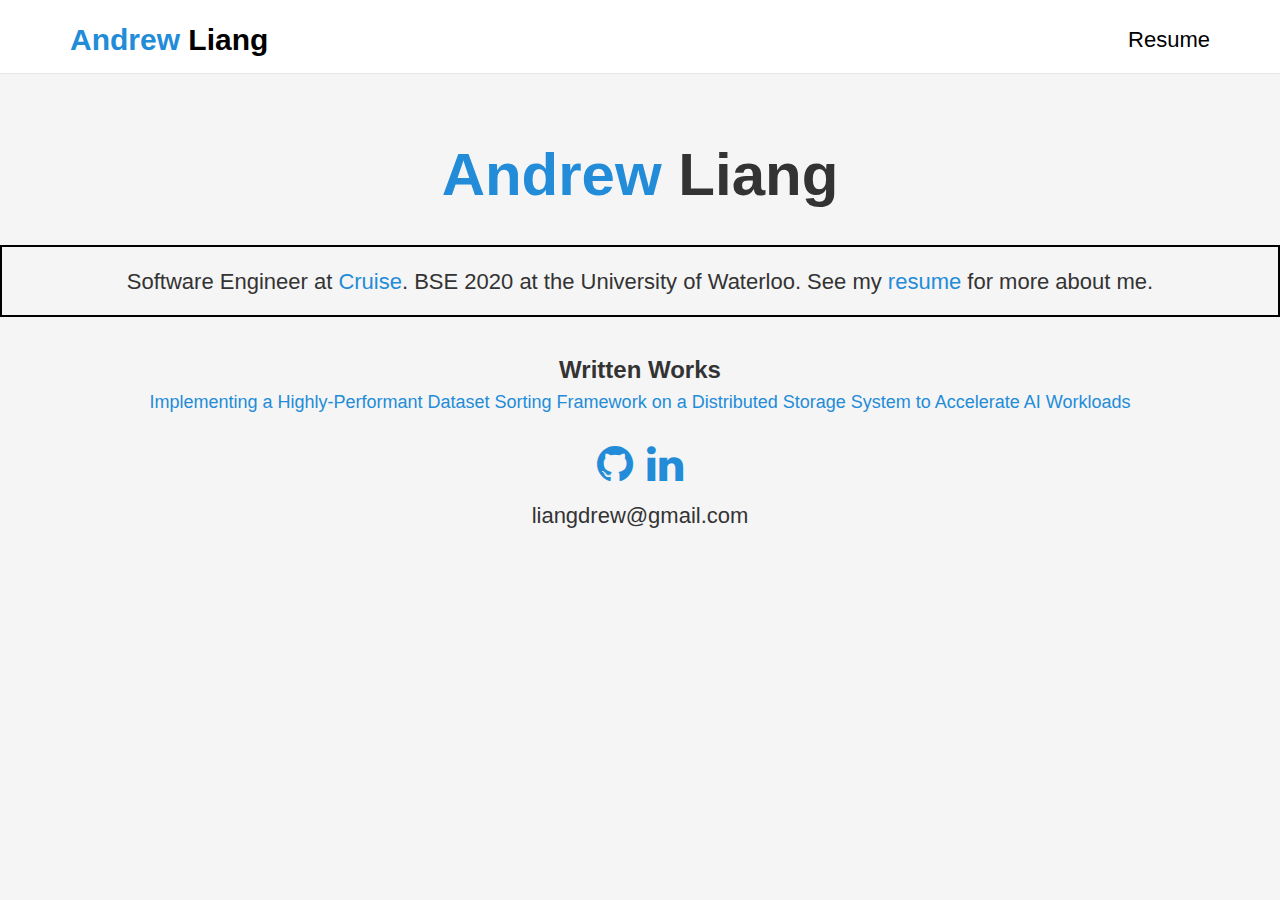
<file: index.html>
<!DOCTYPE html>
<html lang="en">

<head>

    <meta charset="utf-8">
    <meta http-equiv="X-UA-Compatible" content="IE=edge">
    <meta name="viewport" content="width=device-width, initial-scale=1">
    <meta name="description" content="Andrew Liang, Software Engineering student at UWaterloo. Welcome to my website.">
    <meta name=keywords value="Andrew, Liang, Liangdrew, liangdrew, a29liang, Waterloo, Software, Engineering, website">
    <meta name="author" content="Andrew Liang">

    <link rel="stylesheet" href="https://maxcdn.bootstrapcdn.com/bootstrap/3.3.5/css/bootstrap.min.css">
    <link rel="stylesheet" href="https://maxcdn.bootstrapcdn.com/font-awesome/4.4.0/css/font-awesome.min.css">
    <link rel="stylesheet" href="main.css">
    <link rel="icon" href="files/initials.png">

    <script src="https://ajax.googleapis.com/ajax/libs/jquery/1.11.3/jquery.min.js"></script>
    <script src="http://maxcdn.bootstrapcdn.com/bootstrap/3.3.5/js/bootstrap.min.js"></script>
    <script>
      (function(i,s,o,g,r,a,m){i['GoogleAnalyticsObject']=r;i[r]=i[r]||function(){
      (i[r].q=i[r].q||[]).push(arguments)},i[r].l=1*new Date();a=s.createElement(o),
      m=s.getElementsByTagName(o)[0];a.async=1;a.src=g;m.parentNode.insertBefore(a,m)
      })(window,document,'script','//www.google-analytics.com/analytics.js','ga');

      ga('create', 'UA-72716510-1', 'auto');
      ga('send', 'pageview');
    </script>

    <title>Andrew Liang</title>

</head>

<body id="page-top" data-spy="scroll" data-target=".navbar-fixed-top">

    <nav class="navbar navbar-default navbar-fixed-top topnav" role="navigation">
        <div class="container topnav">
            <div class="navbar-header">
              <button type="button" class="navbar-toggle" data-toggle="collapse" data-target="#myNavbar">
                <span class="icon-bar"></span>
                <span class="icon-bar"></span>
                <span class="icon-bar"></span>
              </button>
                <a class="navbar-brand" href="#"><span class="Andrew"><strong>Andrew</strong></span> <strong>Liang</strong>
                </a>
            </div>

            <div class="collapse navbar-collapse" id="myNavbar">
                <ul class="nav navbar-nav navbar-right">
                    <li>
                        <a href="http://liangdrew.com/files/resume.pdf"><span class="Resume">Resume</span></a>
                    </li>
                </ul>
            </div>
        </div>
    </nav>

    <header class="intro">
        <div class = "welcome">
            <div class="container">
                <p>
                    <span class="Andrew"><strong>Andrew</strong></span><strong> Liang</strong>
                </p>
            </div>
        </div>
        <div class = "about">
            <div class="container">
                <p>
                Software Engineer at <a href="https://getcruise.com">Cruise</a>. BSE 2020 at the University of Waterloo. See my <a href="http://liangdrew.com/files/resume.pdf">resume</a> for more about me.
                </p>
            </div>
        </div>
        <div class="written-works">
        	<h3><Strong>Written Works</Strong></h3>
        	<h4><a href="./files/dataset-sorting-framework.pdf">Implementing a Highly-Performant Dataset Sorting Framework on a Distributed Storage System to Accelerate AI Workloads</a></h4>
        </div>
        <div class="contact">
            <ul class="list-links">
                <li>
                    <a href="https://github.com/liangdrew">
                        <i class="fa fa-github fa-3x"></i>
                    </a>
                </li>
                <li>
                    <a href="https://www.linkedin.com/in/liangdrew">
                        <i class="fa fa-linkedin fa-3x"></i>
                    </a>
                </li>
            </ul>
            <p>liangdrew@gmail.com</p>
        </div>
    </header>

</body>

</html>
</file>
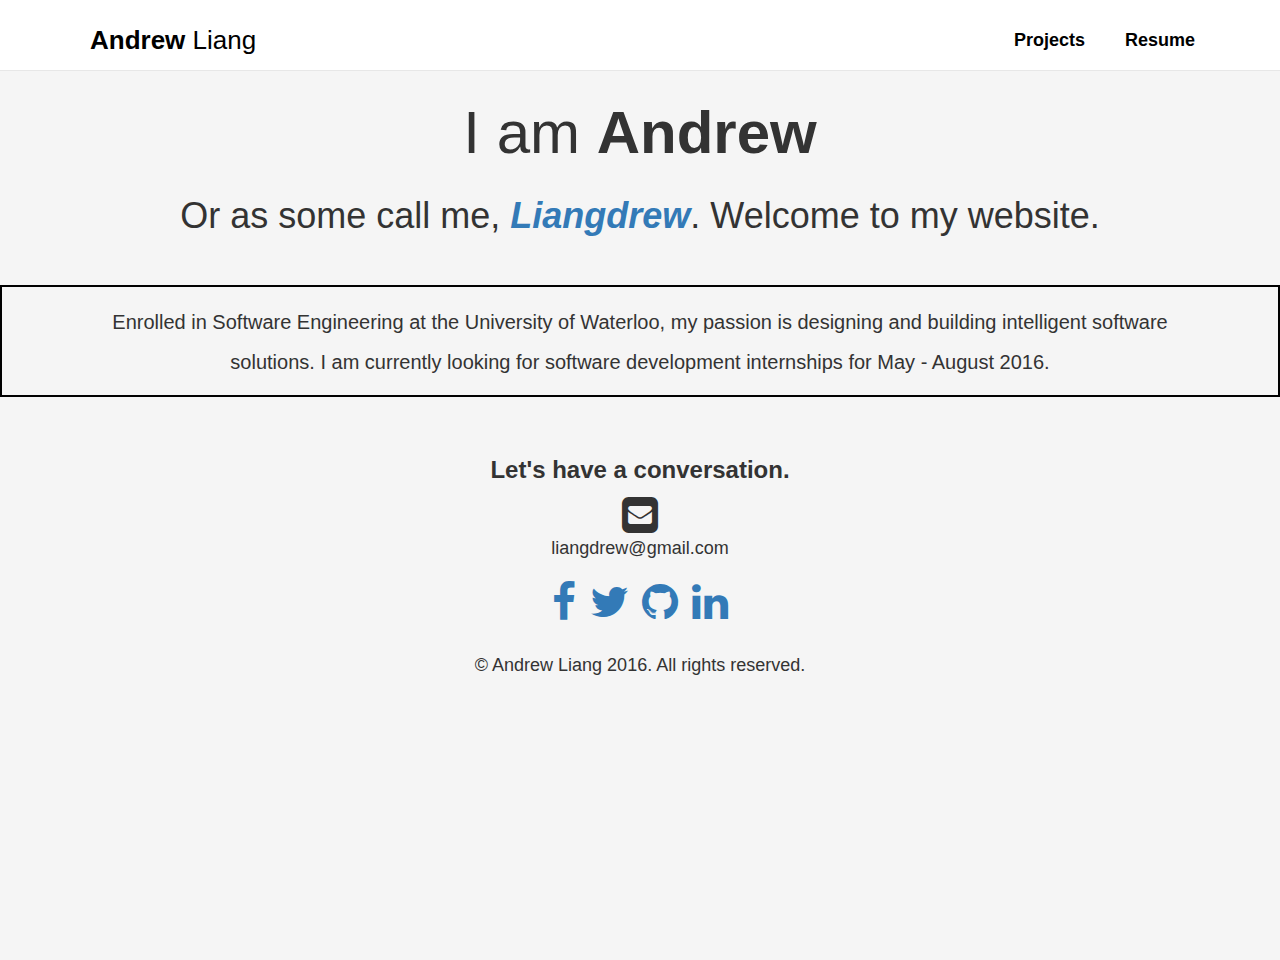
<file: head.html>
<!DOCTYPE html>
<html lang="en">
    
<head>
        
    <meta charset="utf-8">
    <meta http-equiv="X-UA-Compatible" content="IE=edge">
    <meta name="viewport" content="width=device-width, initial-scale=1">
    <meta name="description" content="">
    <meta name="author" content="Andrew Liang">

    <link rel="stylesheet" href="https://maxcdn.bootstrapcdn.com/bootstrap/3.3.5/css/bootstrap.min.css">
    <link rel="stylesheet" href="https://maxcdn.bootstrapcdn.com/font-awesome/4.4.0/css/font-awesome.min.css">
    <link rel="stylesheet" href="head.css">

    <title>Andrew Liang | Software Developer</title>
    
</head>
    
<body id="page-top" data-spy="scroll" data-target=".navbar-fixed-top">
    
    <!-- Navigation -->
    <nav class="navbar navbar-default navbar-fixed-top topnav" role="navigation">
        <div class="container topnav">
            <!-- Brand and toggle get grouped for better mobile display -->
            <div class="navbar-header">
                <button type="button" class="navbar-toggle" data-toggle="collapse" data-target="#bs-example-navbar-collapse-1">
                    <span class="sr-only">Toggle navigation</span>
                    <span class="icon-bar"></span>
                    <span class="icon-bar"></span>
                    <span class="icon-bar"></span>
                </button>
<!--                <a class="navbar-brand topnav" href="#">Andrew <strong>Liang</strong></a>-->
            </div>
            <!-- Collect the nav links, forms, and other content for toggling -->
            <div class="collapse navbar-collapse" id="bs-example-navbar-collapse-1">
                <ul class="nav navbar-nav navbar-left">
                    <li>
                        <a href="#"><strong>Andrew</strong> Liang</a>
                    </li>
                </ul>
                
                <ul class="nav navbar-nav navbar-right">
                    
                    <li>
                        <a href="projects/projects.html"><strong>Projects</strong></a>
                    </li>
                    
                    <li>
                        <a href="files/resume.pdf" target="_blank"><strong>Resume</strong></a>
                    </li>
                    
<!--
                    <li>
                        <a href="#myname">Liangdrew?</a>
                    </li>
                    <li>
                        <a href="#skills">Skills</a>
                    </li>
                    <li>
                        <a href="#love">Things I Love</a>
                    </li>
-->
                </ul>
            </div>
            <!-- /.navbar-collapse -->
        </div>
        <!-- /.container -->
    </nav>
    
<!--Page 1 - Intro-->
    
    <header class="intro">
        <div class = "welcome">
            <div class="container">
                <p>I am <strong>Andrew</strong><!--, hear me roar<a href = "https://www.youtube.com/watch?v=MUBnxqEVKlk">.</a>--></p>
                <h1>Or as some call me, <a href=#myname><em><strong>Liangdrew</strong></em></a>. Welcome to my website.</h1>
            </div>
        </div>
        <div class = "about">
            <div class="container">
                <!--<h2><Strong>My Story</Strong></h2>-->
                <p>Enrolled in Software Engineering at the University of Waterloo, my passion is designing and building intelligent software solutions. I am currently looking for software development internships for May - August 2016.</p>
            </div>
        </div>
        <div class="contact">
            <h3><Strong>Let's have a conversation.</Strong></h3>
            <i class="fa fa-envelope-square fa-3x"></i>
            <p>liangdrew@gmail.com</p>
            <ul class="list-links">
                <li>
                    <a href="https://www.facebook.com/liangdrew" target="_blank">
                        <i class="fa fa-facebook fa-3x"></i>
                    </a>
                </li>
                <li>
                    <a href="https://twitter.com/liangdrew" target="_blank">
                        <i class="fa fa-twitter fa-3x"></i>
                    </a>
                </li>
                <li>
                    <a href="https://github.com/liangdrew" target="_blank">
                        <i class="fa fa-github fa-3x"></i>
                    </a>
                </li>
                <li>
                    <a href="https://www.linkedin.com/in/liangdrew" target="_blank">
                        <i class="fa fa-linkedin fa-3x"></i>
                    </a>
                </li>
            </ul>
        </div>
    </header>
    
<!--Page 2 - Liangdrew?!?-->
        
<!--
    <section id="myname" class="container content-section text-center">
        <div class="myname-section">
            <h2>Liangdrew?</h2>
            <p>
                Ok, so apparently Andrew is a common name where I live. Let me tell you the story of why my friends started calling me <strong>Liangdrew</strong>. 

                As a grade schooler, I learned how it could be somewhat bothersome to have someone else in your class with the same name. It occasionally put me in mildly awkward situations, but fortunately, that was the extent of what it did to me. Fast forward to my teenage years. Being that I was one of the many people named "Andrew" in my group of friends, it was decided that I should be given a nickname. 
            </p>
        </div>
    </section>     
-->

<!--Page 3 - My Skills-->
    
<!--
    <section id="skills" class="content-section text-center">
        <div class="skills-section">
            <div class="container">
                <div class="col-lg-8 col-lg-offset-2">
                    <h2>My Skills</h2>
                    <p></p>
                </div>
            </div>
        </div>
    </section>
-->
        
<!--Page 4 - Things I Love-->
<!--
        
    <section id="love" class="container content-section text-center">
        <div class="row">
            <div class="col-lg-8 col-lg-offset-2">
                <h2>Things I Love<i class="fa fa-heart"></i></h2>
                <p>
                    Hacking, crosswords, barbering.
                </p>
            </div>
        </div>
    </section>
-->

<!--Footer-->
        
    <footer>
        <div class="container text-center">
            <p>&copy; Andrew Liang 2016. All rights reserved.</p>
        </div>
    </footer>
    
</body>
    
</html>
</file>
<file: main.css>
body {
    width: 100%;
    height: 100%;
    background-color: whitesmoke;
    font-family: Avenir, Arial, sans-serif;
    background-size: cover;
    overflow-x: hidden; 
    overflow-y: auto;
}

html {
    margin: 0;
    width: 100%;
    height: 100%;
    overflow-x: hidden; 
    overflow-y: auto;
}

a {
    -webkit-transition: all .2s ease-in-out;
    -moz-transition: all .2s ease-in-out;
    transition: all .2s ease-in-out;
    color: #238cd8;
}

a:hover,
a:focus {
    text-decoration: none;
    color: #1d9b6c;
}

.topnav {
    background-color: #ffffff;
    font-size: 18px; 
    font-family: Avenir, Arial, sans-serif;
}

.navbar .nav > li > a {
    color: #000000;
}

.navbar .nav > li > a:hover{
    color: #1d9b6c;
}

.navbar-default .navbar-brand {
    font-size: 20px;
    color: #000;
}

.navbar-default .navbar-brand:hover {
    color: #1d9b6c;
}

.navbar-right li a {
    font-size: 22px;
}

.Projects, .Resume {
    font-weight: 500;
}

.intro {
    width: 100%;
    height: auto;
    text-align: center;
    background-color: whitesmoke;
    background-size: cover;
    -webkit-background-size: cover;
    -moz-background-size: cover;
    -o-background-size: cover;
}

.welcome .container {
    text-align: center;
    margin-top: 40px;
}

.welcome .container p {   /* Andrew Liang */
    text-align: center;
    font-size: 44px;
    margin-top: 50px;
    line-height: 60px;
}

.Andrew {
    color: #238cd8;
}

.welcome .container p a {
    color: #000000;
}

.about .container p {
    line-height: 30px;
    font-size: 20px;
    padding-left: 5px;
    padding-right: 5px;
}

.about {
    text-align: center;
    margin-top: 20px;
    border: 2px solid black;
    padding: 3px;
    padding-top: 15px;
}

.written-works {
    text-align: center;
    margin-top: 40px;
    margin-left: 25px;
    margin-right: 25px;
    margin-bottom: 25px;
}

.contact {
    text-align: center;
    margin-top: 15px;
}

.contact h2 {
    padding-bottom: 10px;
}

.contact .list-links li {
    padding: 5px;
    list-style-type: none;
    display: inline;
} 

.contact .list-links {
    padding: 5px;
} 

.contact p{
    font-size: 22px;
}

.myname-section {
    width: 100%;
    background-color: aliceblue;
}

.myname-section h2 {
    padding-top: 20px;
}

.myname-section p {
    padding-top: 70px;
    padding-left: 50px;
    padding-right: 50px;
    line-height: 40px;
}

.skills-section {
    width: 100%;
    padding: 50px 0;
    color: #fff;
    background-color: #000;
}

@-webkit-keyframes pulse {    
    0% {
        -webkit-transform: scale(1);
        transform: scale(1);
    }

    50% {
        -webkit-transform: scale(1.2);
        transform: scale(1.2);
    }

    100% {
        -webkit-transform: scale(1);
        transform: scale(1);
    }
}

@-moz-keyframes pulse {    
    0% {
        -moz-transform: scale(1);
        transform: scale(1);
    }

    50% {
        -moz-transform: scale(1.2);
        transform: scale(1.2);
    }

    100% {
        -moz-transform: scale(1);
        transform: scale(1);
    }
}

@media(min-width:768px) {
    
    ul {
        padding-top: 15px;
        padding-bottom: 8px;
    }
    
    .navbar-default .navbar-brand {
        font-size: 30px;
        padding-top: 30px;
    }
    
    .welcome .container p { /* Andrew Liang */
        font-size: 60px;
        padding-top:45px;
        line-height: 80px;
    }
    
    .welcome .container h2 {  /* Soft dev*/
        font-size: 35px;
    }
    
    .intro .about .container p {
        font-size: 22px;
        line-height: 40px;
        padding-left: 20px;
        padding-right: 20px;
    }

    .myname-section p {
        padding-left: 200px;
        padding-right: 200px;
        padding-top: 20px;
        line-height: 40px;
        text-align: justify;
    }
}

::-moz-selection {
    text-shadow: none;
    background: #fcfcfc;
    background: rgba(0,2,2,.2);
}

::selection {
    text-shadow: none;
    background: #fcfcfc;
    background: rgba(0,2,2,.2);
}

img::selection {
    background: 0 0;
}

img::-moz-selection {
    background: 0 0;
}
</file>
<file: head.css>
body {
    width: 100%;
    height: 100%;
    background-color: whitesmoke;
    font-family: Avenir, Arial, sans-serif;
/*    color: #ffffff;*/
    background-size: cover;
/*    webkit-tap-highlight-color: rgba(255,255,255,.2);*/
}

html {
    width: 100%;
    height: 100%;
}

p {
    font-size: 18px;
}

ul {
    text-align: center;
    padding-top: 10px;
    padding-right: 10px;
}

li {
    list-style-type: none;
    display: inline;
    padding: 5px;
}

a{
    -webkit-transition: all .2s ease-in-out;
    -moz-transition: all .2s ease-in-out;
    transition: all .2s ease-in-out;
}

a:hover,
a:focus {
    text-decoration: none;
    color: #1d9b6c;
}

.topnav {
    background-color: #ffffff;
    font-size: 18px; 
    font-family: Avenir, Arial, sans-serif;
}

.navbar .nav > li > a {
    color: #000000;
}

.navbar .nav > li > a:hover{
    color: #1d9b6c;
}

.navbar-left li a {
    font-size: 26px;
    color: #000;
}

.intro {
    width: 100%;
    height: auto;
    text-align: center;
    padding 100px 0;
/*    background: url(img/1.jpg) no-repeat center scroll;*/
    background-color: whitesmoke;
    background-size: cover;
    -webkit-background-size: cover;
    -moz-background-size: cover;
    -o-background-size: cover;
}

.welcome .container {
    text-align: center;
    margin-top: 60px;
}

.welcome .container p {
    font-size: 60px;
    padding-top: 60px;
}

.welcome .container p a {
    color: #000000;
}

.about .container p {
    line-height: 30px;
    font-size: 20px;
    padding-left: 10px;
    padding-right: 10px;
}

.about {
    text-align: center;
    margin-top: 40px;
    border: 2px solid black;
    padding: 3px;
    padding-top: 15px;
}

.contact {
    text-align: center;
    margin-top: 60px;
}

.contact h2 {
    padding-bottom: 15px;
}

.contact .list-links {
    padding-right: 40px;  /* This centers the contacts links for some reason */
} 

.myname-section {
    width: 100%;
    background-color: aliceblue;
}

.myname-section h2 {
    padding-top: 20px;
}

.myname-section p {
    padding-top: 70px;
    padding-left: 50px;
    padding-right: 50px;
    line-height: 40px;
}

.skills-section {
    width: 100%;
    padding: 50px 0;
    color: #fff;
/*    background: url(1.jpg) no-repeat center center scroll;*/
    background-color: #000;
/*
    -webkit-background-size: cover;
    -moz-background-size: cover;
    background-size: cover;
    -o-background-size: cover;
*/
}

@-webkit-keyframes pulse {    
    0% {
        -webkit-transform: scale(1);
        transform: scale(1);
    }

    50% {
        -webkit-transform: scale(1.2);
        transform: scale(1.2);
    }

    100% {
        -webkit-transform: scale(1);
        transform: scale(1);
    }
}

@-moz-keyframes pulse {    
    0% {
        -moz-transform: scale(1);
        transform: scale(1);
    }

    50% {
        -moz-transform: scale(1.2);
        transform: scale(1.2);
    }

    100% {
        -moz-transform: scale(1);
        transform: scale(1);
    }
}

@media(min-width:768px) {
    
    .welcome .container p {
        font-size: 60px;
        padding-top: 30px;
    }
    
     .intro .about .container p {
        font-size: 20px;
        line-height: 40px;
        padding-left: 20px;
        padding-right: 20px;
    }

    .myname-section p {
        padding-left: 200px;
        padding-right: 200px;
        padding-top: 20px;
        line-height: 40px;
        text-align: justify;
    }
}

footer {
    padding-top: 20px;
    background-color: whitesmoke;
}

footer p {
/*    border: 2px solid black;*/
    margin: 0;
}

::-moz-selection {
    text-shadow: none;
    background: #fcfcfc;
    background: rgba(0,2,2,.2);
}

::selection {
    text-shadow: none;
    background: #fcfcfc;
    background: rgba(0,2,2,.2);
}

img::selection {
    background: 0 0;
}

img::-moz-selection {
    background: 0 0;
}

/*
img {
    opacity: 0.9;
    filter: alpha(opacity=40);  For IE8 and earlier 
}*/
</file>
